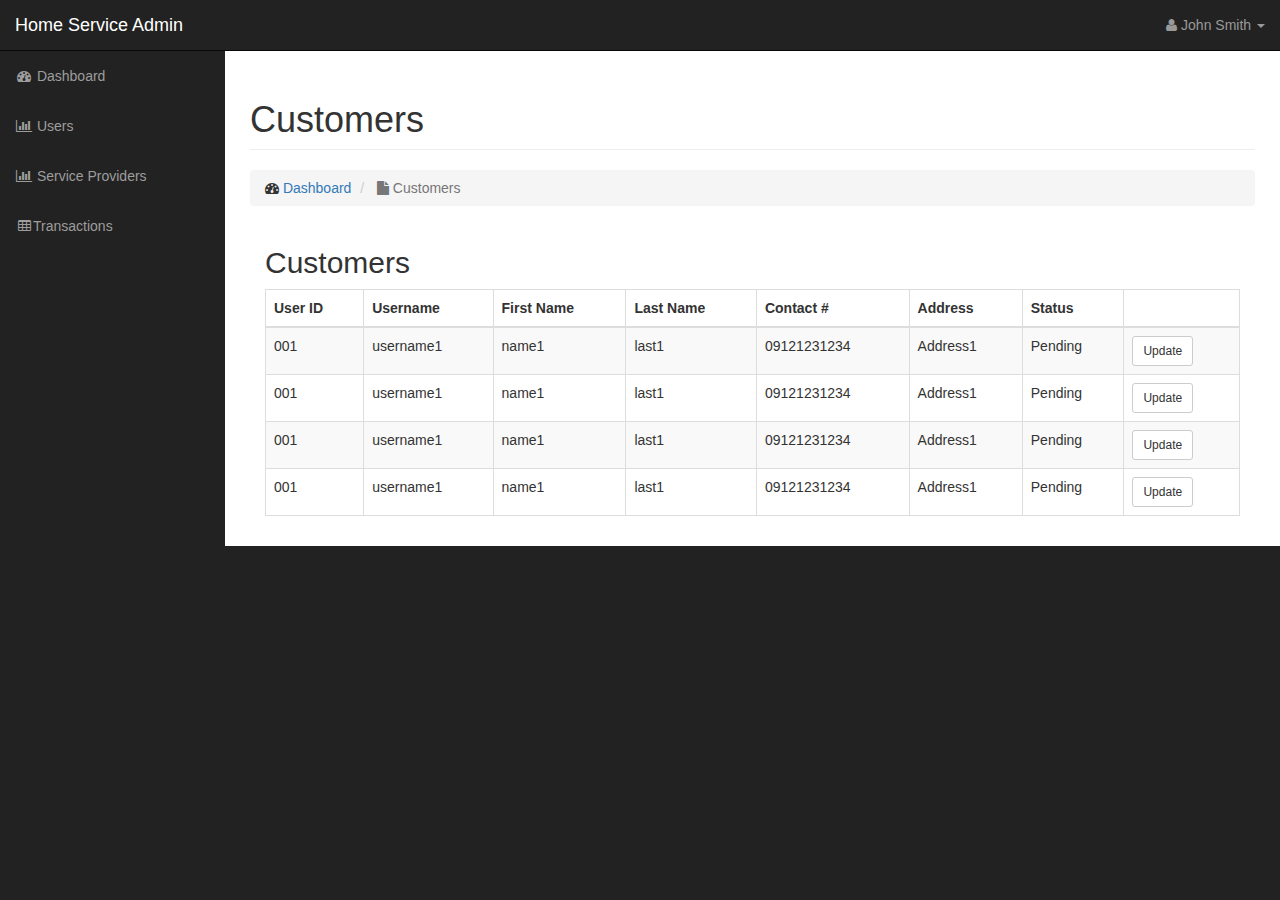
<file: admin/customer.html>
<!DOCTYPE html>
<html lang="en">

<head>

    <meta charset="utf-8">
    <meta http-equiv="X-UA-Compatible" content="IE=edge">
    <meta name="viewport" content="width=device-width, initial-scale=1">
    <meta name="description" content="">
    <meta name="author" content="">

    <title>Home Service Administrator</title>

    <!-- Bootstrap Core CSS -->
    <link href="css/bootstrap.min.css" rel="stylesheet">

    <!-- Custom CSS -->
    <link href="css/sb-admin.css" rel="stylesheet">

    <!-- Custom Fonts -->
    <link href="font-awesome/css/font-awesome.min.css" rel="stylesheet" type="text/css">

    <!-- HTML5 Shim and Respond.js IE8 support of HTML5 elements and media queries -->
    <!-- WARNING: Respond.js doesn't work if you view the page via file:// -->
    <!--[if lt IE 9]>
        <script src="https://oss.maxcdn.com/libs/html5shiv/3.7.0/html5shiv.js"></script>
        <script src="https://oss.maxcdn.com/libs/respond.js/1.4.2/respond.min.js"></script>
    <![endif]-->

</head>

<body>

    <div id="wrapper">

        <!-- Navigation -->
        <nav class="navbar navbar-inverse navbar-fixed-top" role="navigation">
            <!-- Brand and toggle get grouped for better mobile display -->
            <div class="navbar-header">
                <button type="button" class="navbar-toggle" data-toggle="collapse" data-target=".navbar-ex1-collapse">
                    <span class="sr-only">Toggle navigation</span>
                    <span class="icon-bar"></span>
                    <span class="icon-bar"></span>
                    <span class="icon-bar"></span>
                </button>
                <a class="navbar-brand" href="index.html">Home Service Admin</a>
            </div>
            <!-- Top Menu Items -->
            <ul class="nav navbar-right top-nav">
            
                
                <li class="dropdown">
                    <a href="#" class="dropdown-toggle" data-toggle="dropdown"><i class="fa fa-user"></i> John Smith <b class="caret"></b></a>
                    <ul class="dropdown-menu">
                        <li>
                            <a href="#"><i class="fa fa-fw fa-user"></i> Profile</a>
                        </li>
                        <li>
                            <a href="#"><i class="fa fa-fw fa-gear"></i> Settings</a>
                        </li>
                        <li class="divider"></li>
                        <li>
                            <a href="#"><i class="fa fa-fw fa-power-off"></i> Log Out</a>
                        </li>
                    </ul>
                </li>
            </ul>
            <!-- Sidebar Menu Items - These collapse to the responsive navigation menu on small screens -->
            <div class="collapse navbar-collapse navbar-ex1-collapse">
                <ul class="nav navbar-nav side-nav">
                   <li>
                        <a href="index.html"><i class="fa fa-fw fa-dashboard"></i> Dashboard</a>
                    </li>
                    <li>
                        <a href="customer.html"><i class="fa fa-fw fa-bar-chart-o"></i> Users</a>
                    </li>
                    <li>
                        <a href="provider.html"><i class="fa fa-fw fa-bar-chart-o"></i> Service Providers</a>
                    </li>
                    <li>
                        <a href="transactions.html"><i class="fa fa-fw fa-table"></i>Transactions</a>
                    </li>
                    
                </ul>
            </div>
            <!-- /.navbar-collapse -->
        </nav>

        <div id="page-wrapper">

            <div class="container-fluid">

                <!-- Page Heading -->
                <div class="row">
                    <div class="col-lg-12">
                        <h1 class="page-header">
                            Customers
                            
                        </h1>
                        <ol class="breadcrumb">
                            <li>
                                <i class="fa fa-dashboard"></i>  <a href="index.html">Dashboard</a>
                            </li>
                            <li class="active">
                                <i class="fa fa-file"></i> Customers
                            </li>
                        </ol>
                                 
                    <div class="col-lg-12">
                        <h2>Customers</h2>
                        <div class="table-responsive">
                            <table class="table table-bordered table-hover table-striped">
                                <thead>
                                    <tr>
                                        <th>User ID</th>
                                        <th>Username</th>
                                        <th>First Name</th>
                                        <th>Last Name</th>
                                        <th>Contact #</th>
                                        <th>Address</th>
                                        <th>Status</th>
                                        <th></th>
                                    </tr>
                                </thead>
                                <tbody>
                                    <tr>
                                        <td>001</td>
                                        <td>username1</td>
                                        <td>name1</td>
                                        <td>last1</td>
                                        <td>09121231234</td>
                                        <td>Address1</td>
                                        <td>Pending</td>
                                        <td><button type="button" class="btn btn-sm btn-default" data-toggle="modal" data-target="#update">Update</button></td>
                                    </tr>
                                    <tr>
                                        <td>001</td>
                                        <td>username1</td>
                                        <td>name1</td>
                                        <td>last1</td>
                                        <td>09121231234</td>
                                        <td>Address1</td>
                                        <td>Pending</td>
                                        <td><button type="button" class="btn btn-sm btn-default" data-toggle="modal" data-target="#update">Update</button></td>
                                    </tr>
                                    <tr>
                                        <td>001</td>
                                        <td>username1</td>
                                        <td>name1</td>
                                        <td>last1</td>
                                        <td>09121231234</td>
                                        <td>Address1</td>
                                        <td>Pending</td>
                                        <td><button type="button" class="btn btn-sm btn-default" data-toggle="modal" data-target="#update">Update</button></td>
                                    </tr>
                                   <tr>
                                        <td>001</td>
                                        <td>username1</td>
                                        <td>name1</td>
                                        <td>last1</td>
                                        <td>09121231234</td>
                                        <td>Address1</td>
                                        <td>Pending</td>
                                        <td><button type="button" class="btn btn-sm btn-default" data-toggle="modal" data-target="#update">Update</button></td>
                                    </tr>
                                    
                                </tbody>
                            </table>
                        </div>
                    </div>
                
                
                    </div>
                    
                    
                </div>
                
                
       
                <!-- /.row -->

            </div>
            <!-- /.container-fluid -->
            
           
                
                <!-- /.row -->


        </div>
        <!-- /#page-wrapper -->

   </div>
    <!-- /#wrapper -->

    <!-- jQuery -->
    <script src="js/jquery.js"></script>

    
    
    
    <!-- Bootstrap Core JavaScript -->
    <script src="js/bootstrap.min.js"></script>

    
    
    
    
    
    <div id="update" class="modal fade" role="dialog">
  <div class="modal-dialog">

    <!-- Modal content-->
    <div class="modal-content">
      <div class="modal-header">
        <button type="button" class="close" data-dismiss="modal">&times;</button>
        <h4 class="modal-title">Customer</h4>
      </div>
      <div class="modal-body">
                    <form class="form-horizontal" id="" enctype="multipart/form-data">
                             
                                  <!-- /form-group-->
                                                                     <!-- /form-group-->
                                  <div class="form-group">
                                      <label class="col-sm-3 control-label">User Status</label>
                                      
                                      <div class="col-sm-8">
                                        <select class="form-control" id="status">
                                            <option>Deactivate</option>
                                            
                                            <option>Activate</option>
                                         
                                          </select>
                                      </div>
                                  </div> <!-- /form-group-->



                                  
                            </form>
          
          
      </div>
      <div class="modal-footer">
        <button type="button" class="btn btn-default" data-dismiss="modal">Close</button>
      </div>
    </div>

  </div>
</div>
    
    
</body>

</html>
</file>
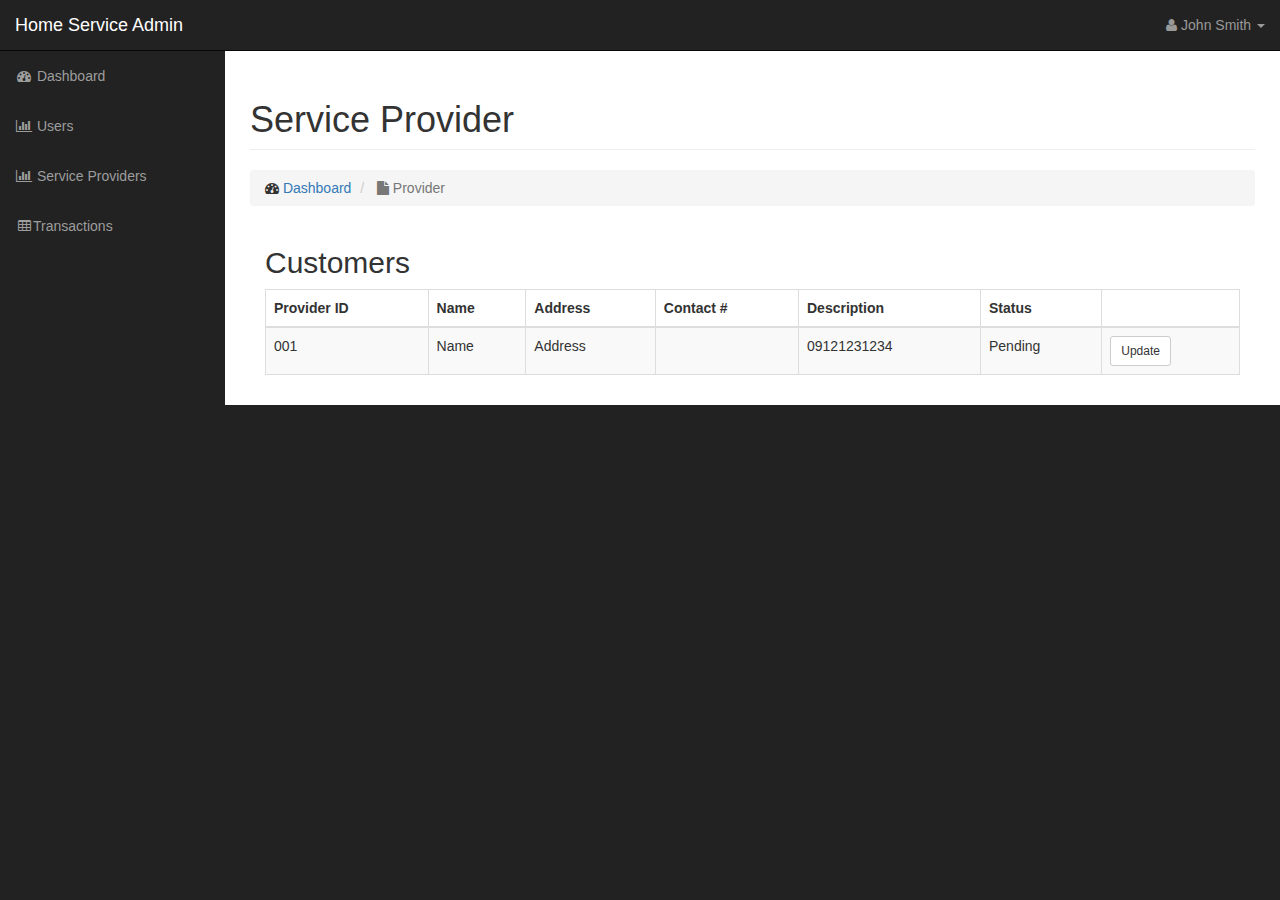
<file: admin/provider.html>
<!DOCTYPE html>
<html lang="en">

<head>

    <meta charset="utf-8">
    <meta http-equiv="X-UA-Compatible" content="IE=edge">
    <meta name="viewport" content="width=device-width, initial-scale=1">
    <meta name="description" content="">
    <meta name="author" content="">

    <title>Home Service Administrator</title>

    <!-- Bootstrap Core CSS -->
    <link href="css/bootstrap.min.css" rel="stylesheet">

    <!-- Custom CSS -->
    <link href="css/sb-admin.css" rel="stylesheet">

    <!-- Custom Fonts -->
    <link href="font-awesome/css/font-awesome.min.css" rel="stylesheet" type="text/css">

    <!-- HTML5 Shim and Respond.js IE8 support of HTML5 elements and media queries -->
    <!-- WARNING: Respond.js doesn't work if you view the page via file:// -->
    <!--[if lt IE 9]>
        <script src="https://oss.maxcdn.com/libs/html5shiv/3.7.0/html5shiv.js"></script>
        <script src="https://oss.maxcdn.com/libs/respond.js/1.4.2/respond.min.js"></script>
    <![endif]-->

</head>

<body>

    <div id="wrapper">

        <!-- Navigation -->
        <nav class="navbar navbar-inverse navbar-fixed-top" role="navigation">
            <!-- Brand and toggle get grouped for better mobile display -->
            <div class="navbar-header">
                <button type="button" class="navbar-toggle" data-toggle="collapse" data-target=".navbar-ex1-collapse">
                    <span class="sr-only">Toggle navigation</span>
                    <span class="icon-bar"></span>
                    <span class="icon-bar"></span>
                    <span class="icon-bar"></span>
                </button>
                <a class="navbar-brand" href="index.html">Home Service Admin</a>
            </div>
            <!-- Top Menu Items -->
            <ul class="nav navbar-right top-nav">
            
                
                <li class="dropdown">
                    <a href="#" class="dropdown-toggle" data-toggle="dropdown"><i class="fa fa-user"></i> John Smith <b class="caret"></b></a>
                    <ul class="dropdown-menu">
                        <li>
                            <a href="#"><i class="fa fa-fw fa-user"></i> Profile</a>
                        </li>
                        <li>
                            <a href="#"><i class="fa fa-fw fa-gear"></i> Settings</a>
                        </li>
                        <li class="divider"></li>
                        <li>
                            <a href="#"><i class="fa fa-fw fa-power-off"></i> Log Out</a>
                        </li>
                    </ul>
                </li>
            </ul>
            <!-- Sidebar Menu Items - These collapse to the responsive navigation menu on small screens -->
            <div class="collapse navbar-collapse navbar-ex1-collapse">
                <ul class="nav navbar-nav side-nav">
                    <li>
                        <a href="index.html"><i class="fa fa-fw fa-dashboard"></i> Dashboard</a>
                    </li>
                    <li>
                        <a href="customer.html"><i class="fa fa-fw fa-bar-chart-o"></i> Users</a>
                    </li>
                    <li>
                        <a href="provider.html"><i class="fa fa-fw fa-bar-chart-o"></i> Service Providers</a>
                    </li>
                    <li>
                        <a href="transactions.html"><i class="fa fa-fw fa-table"></i>Transactions</a>
                    </li>
                    
                </ul>
            </div>
            <!-- /.navbar-collapse -->
        </nav>

        <div id="page-wrapper">

            <div class="container-fluid">

                <!-- Page Heading -->
                <div class="row">
                    <div class="col-lg-12">
                        <h1 class="page-header">
                            Service Provider
                            
                        </h1>
                        <ol class="breadcrumb">
                            <li>
                                <i class="fa fa-dashboard"></i>  <a href="index.html">Dashboard</a>
                            </li>
                            <li class="active">
                                <i class="fa fa-file"></i> Provider
                            </li>
                        </ol>
                                 
                    <div class="col-lg-12">
                        <h2>Customers</h2>
                        <div class="table-responsive">
                            <table class="table table-bordered table-hover table-striped">
                                <thead>
                                    <tr>
                                        <th>Provider ID</th>
                                        <th>Name</th>
                                        <th>Address</th>
                                        <th>Contact #</th>
                                        <th>Description</th>
                                        <th>Status</th>
                                        <th></th>
                                    </tr>
                                </thead>
                                <tbody>
                                    <tr>
                                        <td>001</td>
                                        <td>Name</td>
                                        <td>Address</td>
                                        <td></td>
                                        <td>09121231234</td>
                                        <td>Pending</td>
                                        <td><button type="button" class="btn btn-sm btn-default" data-toggle="modal" data-target="#update">Update</button></td>
                                    </tr>
                                    
                                </tbody>
                            </table>
                        </div>
                    </div>
                
                
                    </div>
                    
                    
                </div>
                
                
       
                <!-- /.row -->

            </div>
            <!-- /.container-fluid -->
            
           
                
                <!-- /.row -->


        </div>
        <!-- /#page-wrapper -->

   </div>
    <!-- /#wrapper -->

    <!-- jQuery -->
    <script src="js/jquery.js"></script>

    <!-- Bootstrap Core JavaScript -->
    <script src="js/bootstrap.min.js"></script>
 <div id="update" class="modal fade" role="dialog">
  <div class="modal-dialog">

    <!-- Modal content-->
    <div class="modal-content">
      <div class="modal-header">
        <button type="button" class="close" data-dismiss="modal">&times;</button>
        <h4 class="modal-title">Customer</h4>
      </div>
      <div class="modal-body">
                    <form class="form-horizontal" id="" enctype="multipart/form-data">
                             
                                  <!-- /form-group-->
                                                                     <!-- /form-group-->
                                  <div class="form-group">
                                      <label class="col-sm-3 control-label">Provider Status</label>
                                      
                                      <div class="col-sm-8">
                                        <select class="form-control" id="status">
                                            <option>Deactivate</option>
                                            
                                            <option>Activate</option>
                                         
                                          </select>
                                      </div>
                                  </div> <!-- /form-group-->



                                  
                            </form>
          
          
      </div>
      <div class="modal-footer">
        <button type="button" class="btn btn-default" data-dismiss="modal">Close</button>
      </div>
    </div>

  </div>
</div>
</body>

</html>
</file>
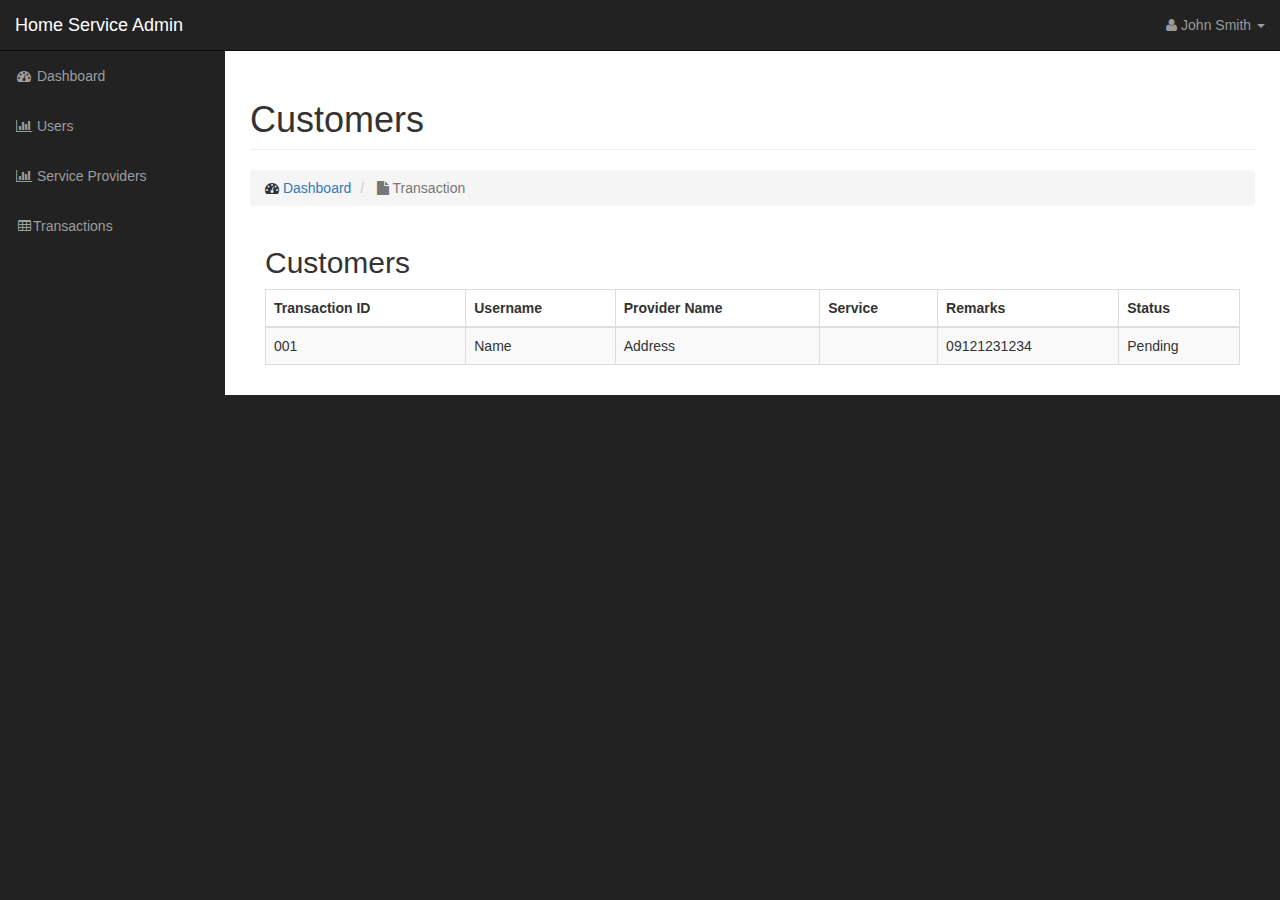
<file: admin/transactions.html>
<!DOCTYPE html>
<html lang="en">

<head>

    <meta charset="utf-8">
    <meta http-equiv="X-UA-Compatible" content="IE=edge">
    <meta name="viewport" content="width=device-width, initial-scale=1">
    <meta name="description" content="">
    <meta name="author" content="">

    <title>Home Service Administrator</title>

    <!-- Bootstrap Core CSS -->
    <link href="css/bootstrap.min.css" rel="stylesheet">

    <!-- Custom CSS -->
    <link href="css/sb-admin.css" rel="stylesheet">

    <!-- Custom Fonts -->
    <link href="font-awesome/css/font-awesome.min.css" rel="stylesheet" type="text/css">

    <!-- HTML5 Shim and Respond.js IE8 support of HTML5 elements and media queries -->
    <!-- WARNING: Respond.js doesn't work if you view the page via file:// -->
    <!--[if lt IE 9]>
        <script src="https://oss.maxcdn.com/libs/html5shiv/3.7.0/html5shiv.js"></script>
        <script src="https://oss.maxcdn.com/libs/respond.js/1.4.2/respond.min.js"></script>
    <![endif]-->

</head>

<body>

    <div id="wrapper">

        <!-- Navigation -->
        <nav class="navbar navbar-inverse navbar-fixed-top" role="navigation">
            <!-- Brand and toggle get grouped for better mobile display -->
            <div class="navbar-header">
                <button type="button" class="navbar-toggle" data-toggle="collapse" data-target=".navbar-ex1-collapse">
                    <span class="sr-only">Toggle navigation</span>
                    <span class="icon-bar"></span>
                    <span class="icon-bar"></span>
                    <span class="icon-bar"></span>
                </button>
                <a class="navbar-brand" href="index.html">Home Service Admin</a>
            </div>
            <!-- Top Menu Items -->
            <ul class="nav navbar-right top-nav">
            
                
                <li class="dropdown">
                    <a href="#" class="dropdown-toggle" data-toggle="dropdown"><i class="fa fa-user"></i> John Smith <b class="caret"></b></a>
                    <ul class="dropdown-menu">
                        <li>
                            <a href="#"><i class="fa fa-fw fa-user"></i> Profile</a>
                        </li>
                        <li>
                            <a href="#"><i class="fa fa-fw fa-gear"></i> Settings</a>
                        </li>
                        <li class="divider"></li>
                        <li>
                            <a href="#"><i class="fa fa-fw fa-power-off"></i> Log Out</a>
                        </li>
                    </ul>
                </li>
            </ul>
            <!-- Sidebar Menu Items - These collapse to the responsive navigation menu on small screens -->
            <div class="collapse navbar-collapse navbar-ex1-collapse">
                <ul class="nav navbar-nav side-nav">
                    <li>
                        <a href="index.html"><i class="fa fa-fw fa-dashboard"></i> Dashboard</a>
                    </li>
                    <li>
                        <a href="customer.html"><i class="fa fa-fw fa-bar-chart-o"></i> Users</a>
                    </li>
                    <li>
                        <a href="provider.html"><i class="fa fa-fw fa-bar-chart-o"></i> Service Providers</a>
                    </li>
                    <li>
                        <a href="transactions.html"><i class="fa fa-fw fa-table"></i>Transactions</a>
                    </li>
                    
                </ul>
            </div>
            <!-- /.navbar-collapse -->
        </nav>

        <div id="page-wrapper">

            <div class="container-fluid">

                <!-- Page Heading -->
                <div class="row">
                    <div class="col-lg-12">
                        <h1 class="page-header">
                            Customers
                            
                        </h1>
                        <ol class="breadcrumb">
                            <li>
                                <i class="fa fa-dashboard"></i>  <a href="index.html">Dashboard</a>
                            </li>
                            <li class="active">
                                <i class="fa fa-file"></i> Transaction
                            </li>
                        </ol>
                                 
                     <div class="col-lg-12">
                        <h2>Customers</h2>
                        <div class="table-responsive">
                            <table class="table table-bordered table-hover table-striped">
                                <thead>
                                    <tr>
                                        <th>Transaction ID</th>
                                        <th>Username</th>
                                        <th>Provider Name</th>
                                        <th>Service</th>
                                        <th>Remarks</th>
                                        <th>Status</th>
                     
                                    </tr>
                                </thead>
                                <tbody>
                                    <tr>
                                        <td>001</td>
                                        <td>Name</td>
                                        <td>Address</td>
                                        <td></td>
                                        <td>09121231234</td>
                                        <td>Pending</td>
                                      
                                    </tr>
                                    
                                </tbody>
                            </table>
                        </div>
                    </div>
                
                
                    </div>
                    
                    
                </div>
                
                
       
                <!-- /.row -->

            </div>
            <!-- /.container-fluid -->
            
           
                
                <!-- /.row -->


        </div>
        <!-- /#page-wrapper -->

   </div>
    
    
    
    <!-- Modal -->

    
    
    <!-- /#wrapper -->

    <!-- jQuery -->
    <script src="js/jquery.js"></script>

    <!-- Bootstrap Core JavaScript -->
    <script src="js/bootstrap.min.js"></script>

</body>

</html>
</file>
<file: admin/css/sb-admin.css>
/*!
 * Start Bootstrap - SB Admin (http://startbootstrap.com/)
 * Copyright 2013-2016 Start Bootstrap
 * Licensed under MIT (https://github.com/BlackrockDigital/startbootstrap/blob/gh-pages/LICENSE)
 */

/* Global Styles */

body {
    margin-top: 100px;
    background-color: #222;
}

@media(min-width:768px) {
    body {
        margin-top: 50px;
    }
}

#wrapper {
    padding-left: 0;
}

#page-wrapper {
    width: 100%;
    padding: 0;
    background-color: #fff;
}

.huge {
    font-size: 50px;
    line-height: normal;
}

@media(min-width:768px) {
    #wrapper {
        padding-left: 225px;
    }

    #page-wrapper {
        padding: 10px;
    }
}

/* Top Navigation */

.top-nav {
    padding: 0 15px;
}

.top-nav>li {
    display: inline-block;
    float: left;
}

.top-nav>li>a {
    padding-top: 15px;
    padding-bottom: 15px;
    line-height: 20px;
    color: #999;
}

.top-nav>li>a:hover,
.top-nav>li>a:focus,
.top-nav>.open>a,
.top-nav>.open>a:hover,
.top-nav>.open>a:focus {
    color: #fff;
    background-color: #000;
}

.top-nav>.open>.dropdown-menu {
    float: left;
    position: absolute;
    margin-top: 0;
    border: 1px solid rgba(0,0,0,.15);
    border-top-left-radius: 0;
    border-top-right-radius: 0;
    background-color: #fff;
    -webkit-box-shadow: 0 6px 12px rgba(0,0,0,.175);
    box-shadow: 0 6px 12px rgba(0,0,0,.175);
}

.top-nav>.open>.dropdown-menu>li>a {
    white-space: normal;
}

ul.message-dropdown {
    padding: 0;
    max-height: 250px;
    overflow-x: hidden;
    overflow-y: auto;
}

li.message-preview {
    width: 275px;
    border-bottom: 1px solid rgba(0,0,0,.15);
}

li.message-preview>a {
    padding-top: 15px;
    padding-bottom: 15px;
}

li.message-footer {
    margin: 5px 0;
}

ul.alert-dropdown {
    width: 200px;
}

/* Side Navigation */

@media(min-width:768px) {
    .side-nav {
        position: fixed;
        top: 51px;
        left: 225px;
        width: 225px;
        margin-left: -225px;
        border: none;
        border-radius: 0;
        overflow-y: auto;
        background-color: #222;
        bottom: 0;
        overflow-x: hidden;
        padding-bottom: 40px;
    }

    .side-nav>li>a {
        width: 225px;
    }

    .side-nav li a:hover,
    .side-nav li a:focus {
        outline: none;
        background-color: #000 !important;
    }
}

.side-nav>li>ul {
    padding: 0;
}

.side-nav>li>ul>li>a {
    display: block;
    padding: 10px 15px 10px 38px;
    text-decoration: none;
    color: #999;
}

.side-nav>li>ul>li>a:hover {
    color: #fff;
}

/* Flot Chart Containers */

.flot-chart {
    display: block;
    height: 400px;
}

.flot-chart-content {
    width: 100%;
    height: 100%;
}

/* Custom Colored Panels */

.huge {
    font-size: 40px;
}

.panel-green {
    border-color: #5cb85c;
}

.panel-green > .panel-heading {
    border-color: #5cb85c;
    color: #fff;
    background-color: #5cb85c;
}

.panel-green > a {
    color: #5cb85c;
}

.panel-green > a:hover {
    color: #3d8b3d;
}

.panel-red {
    border-color: #d9534f;
}

.panel-red > .panel-heading {
    border-color: #d9534f;
    color: #fff;
    background-color: #d9534f;
}

.panel-red > a {
    color: #d9534f;
}

.panel-red > a:hover {
    color: #b52b27;
}

.panel-yellow {
    border-color: #f0ad4e;
}

.panel-yellow > .panel-heading {
    border-color: #f0ad4e;
    color: #fff;
    background-color: #f0ad4e;
}

.panel-yellow > a {
    color: #f0ad4e;
}

.panel-yellow > a:hover {
    color: #df8a13;
}
</file>
